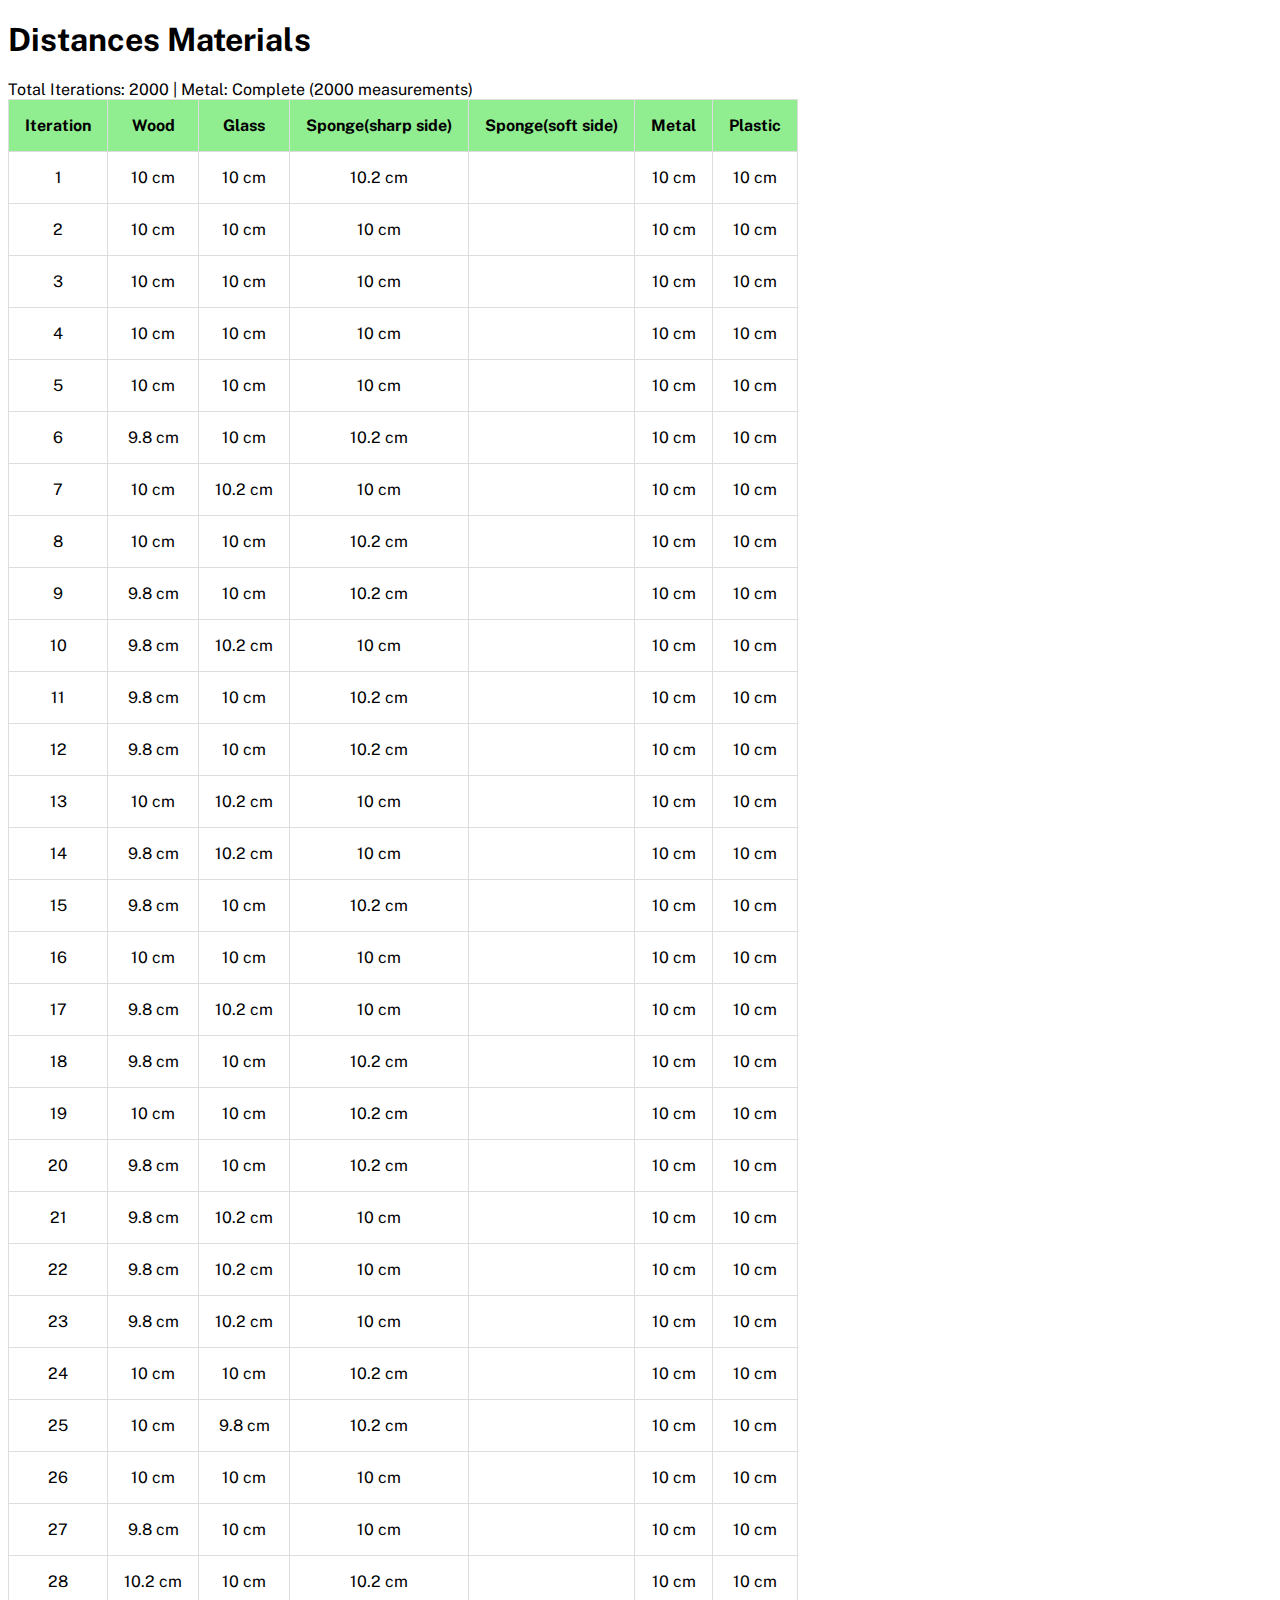
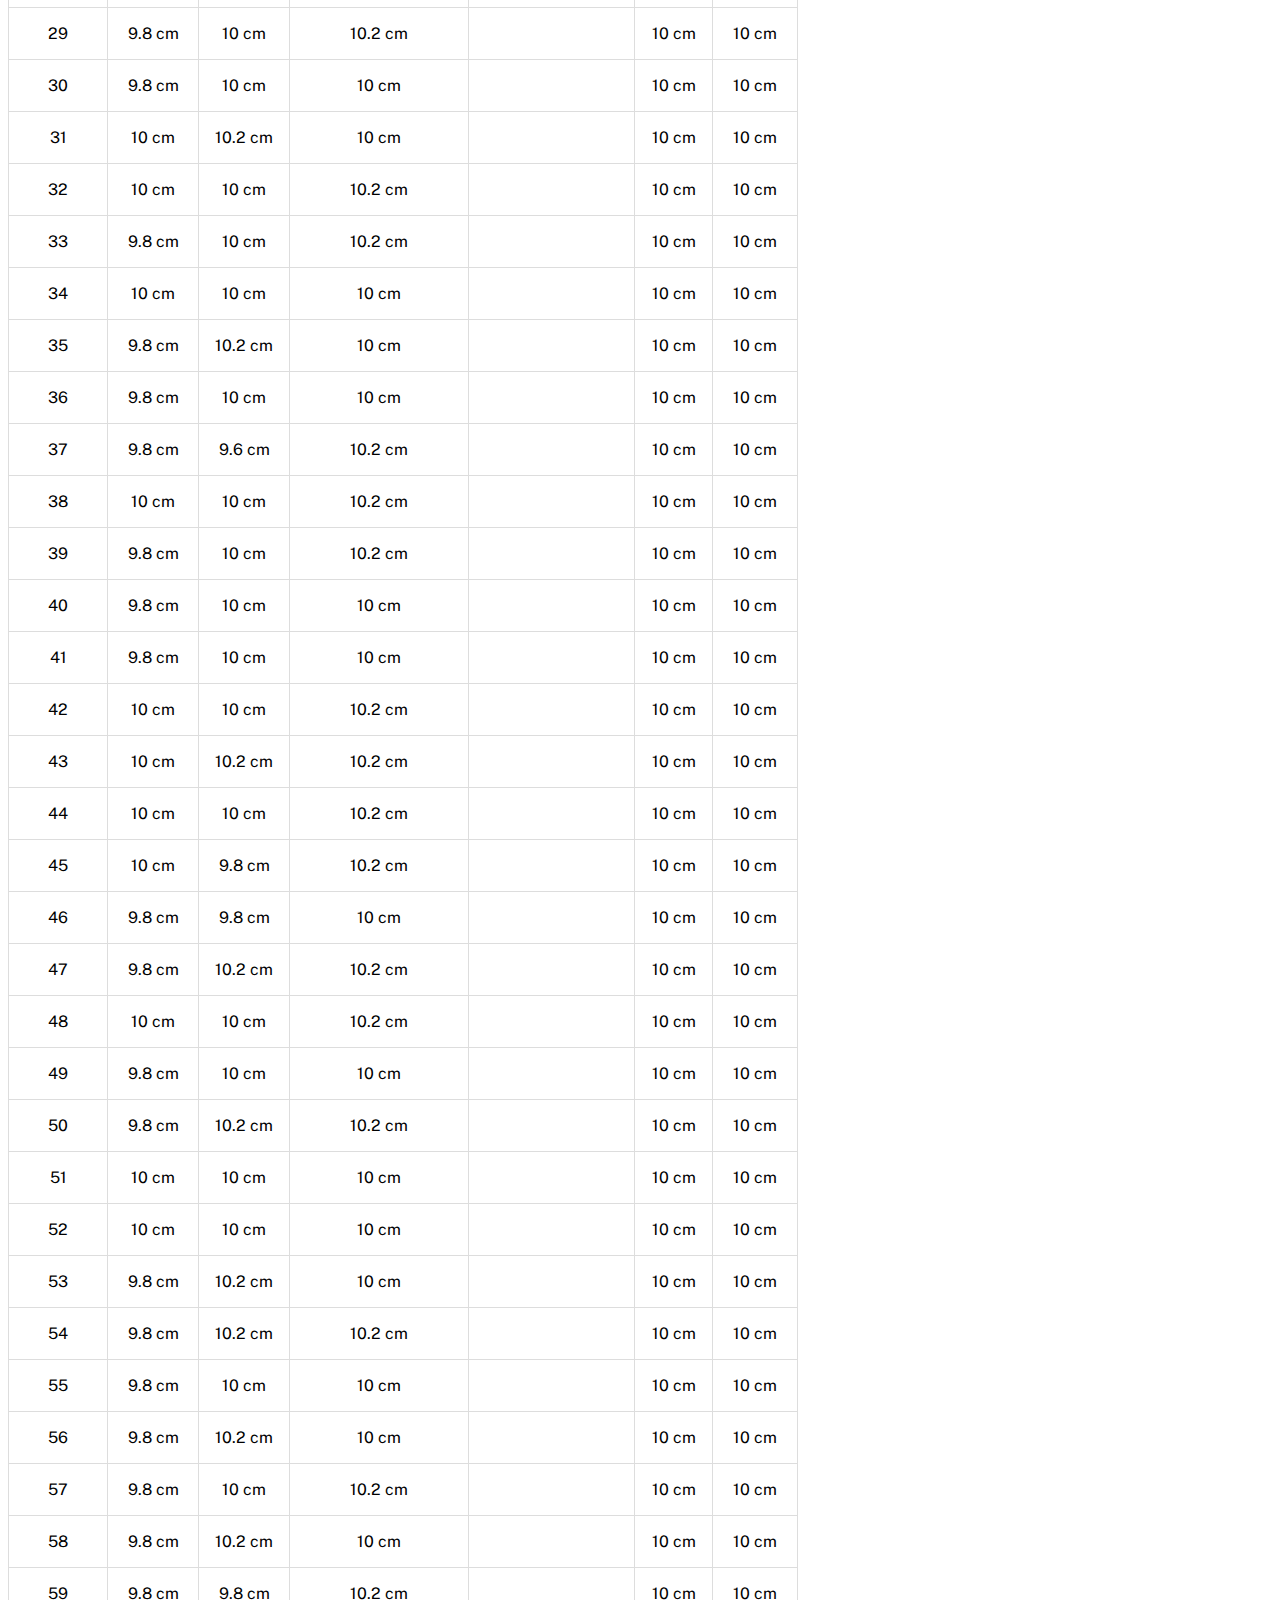
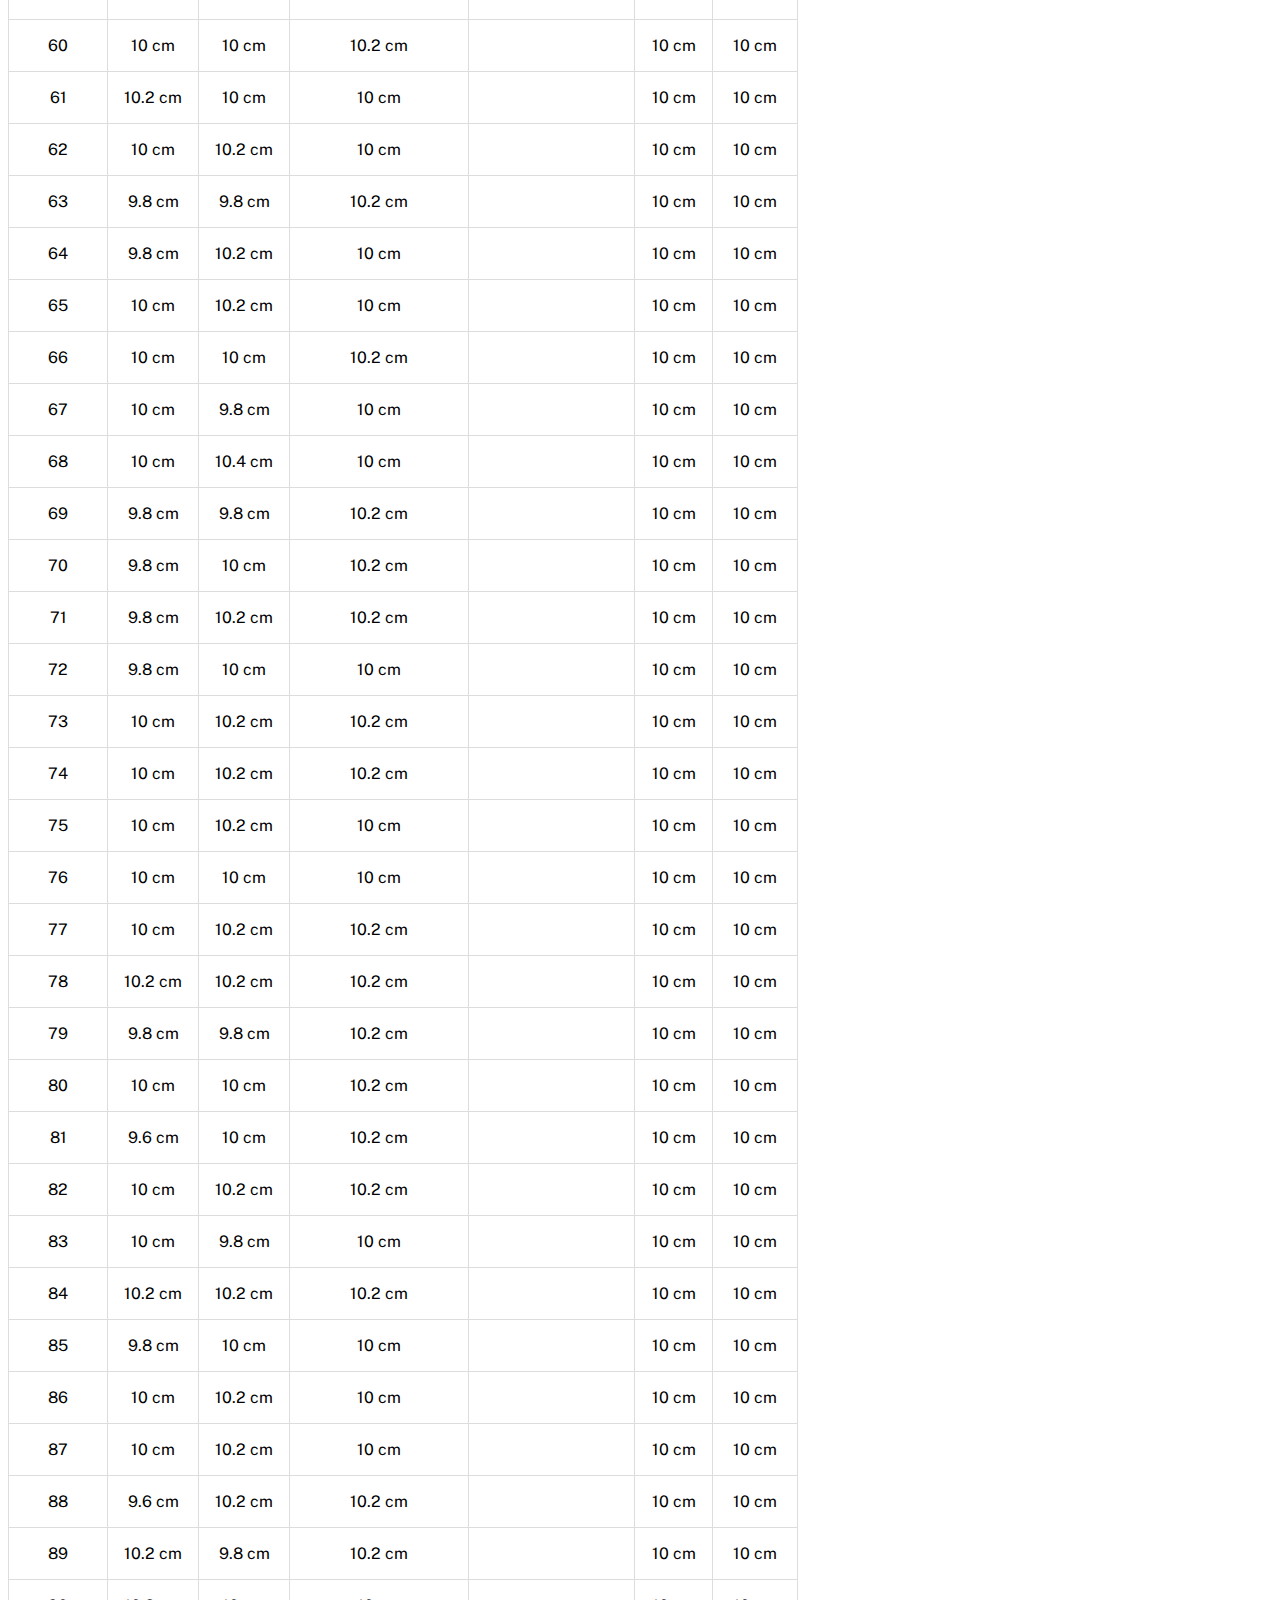
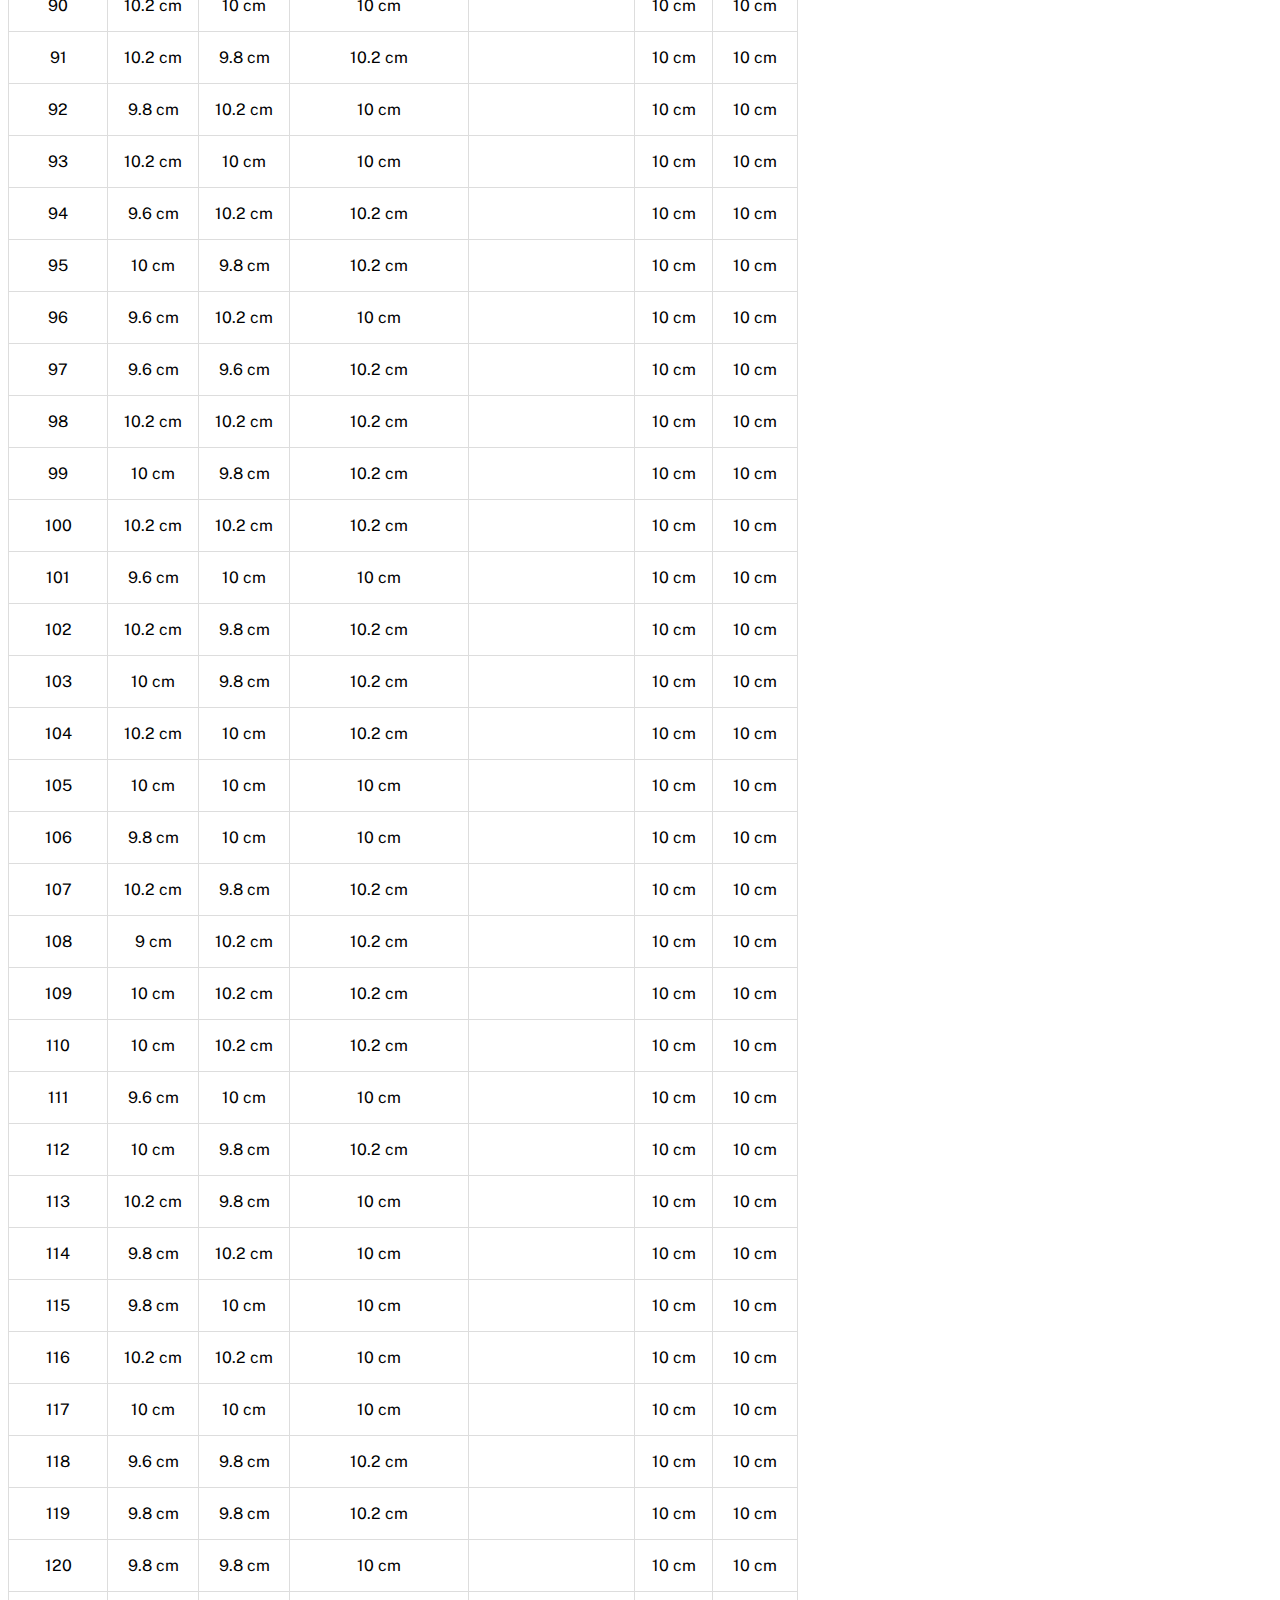
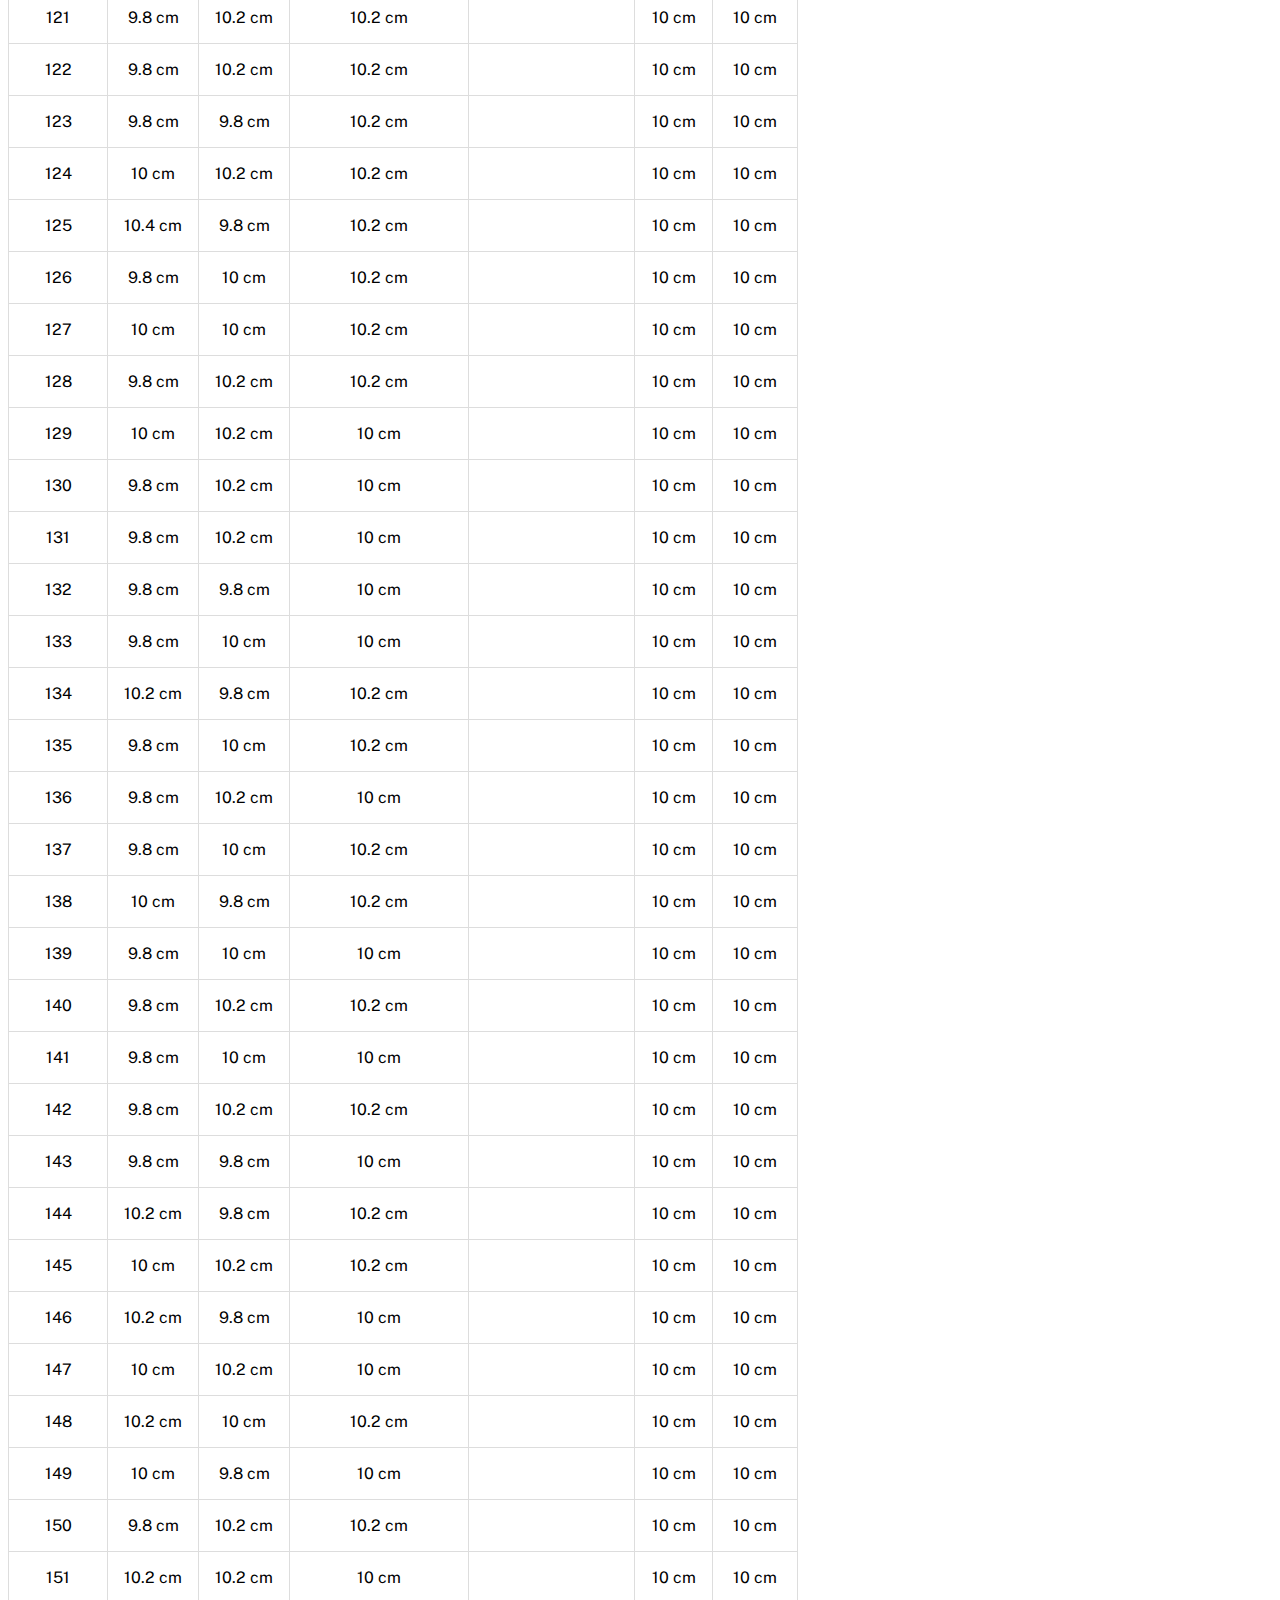
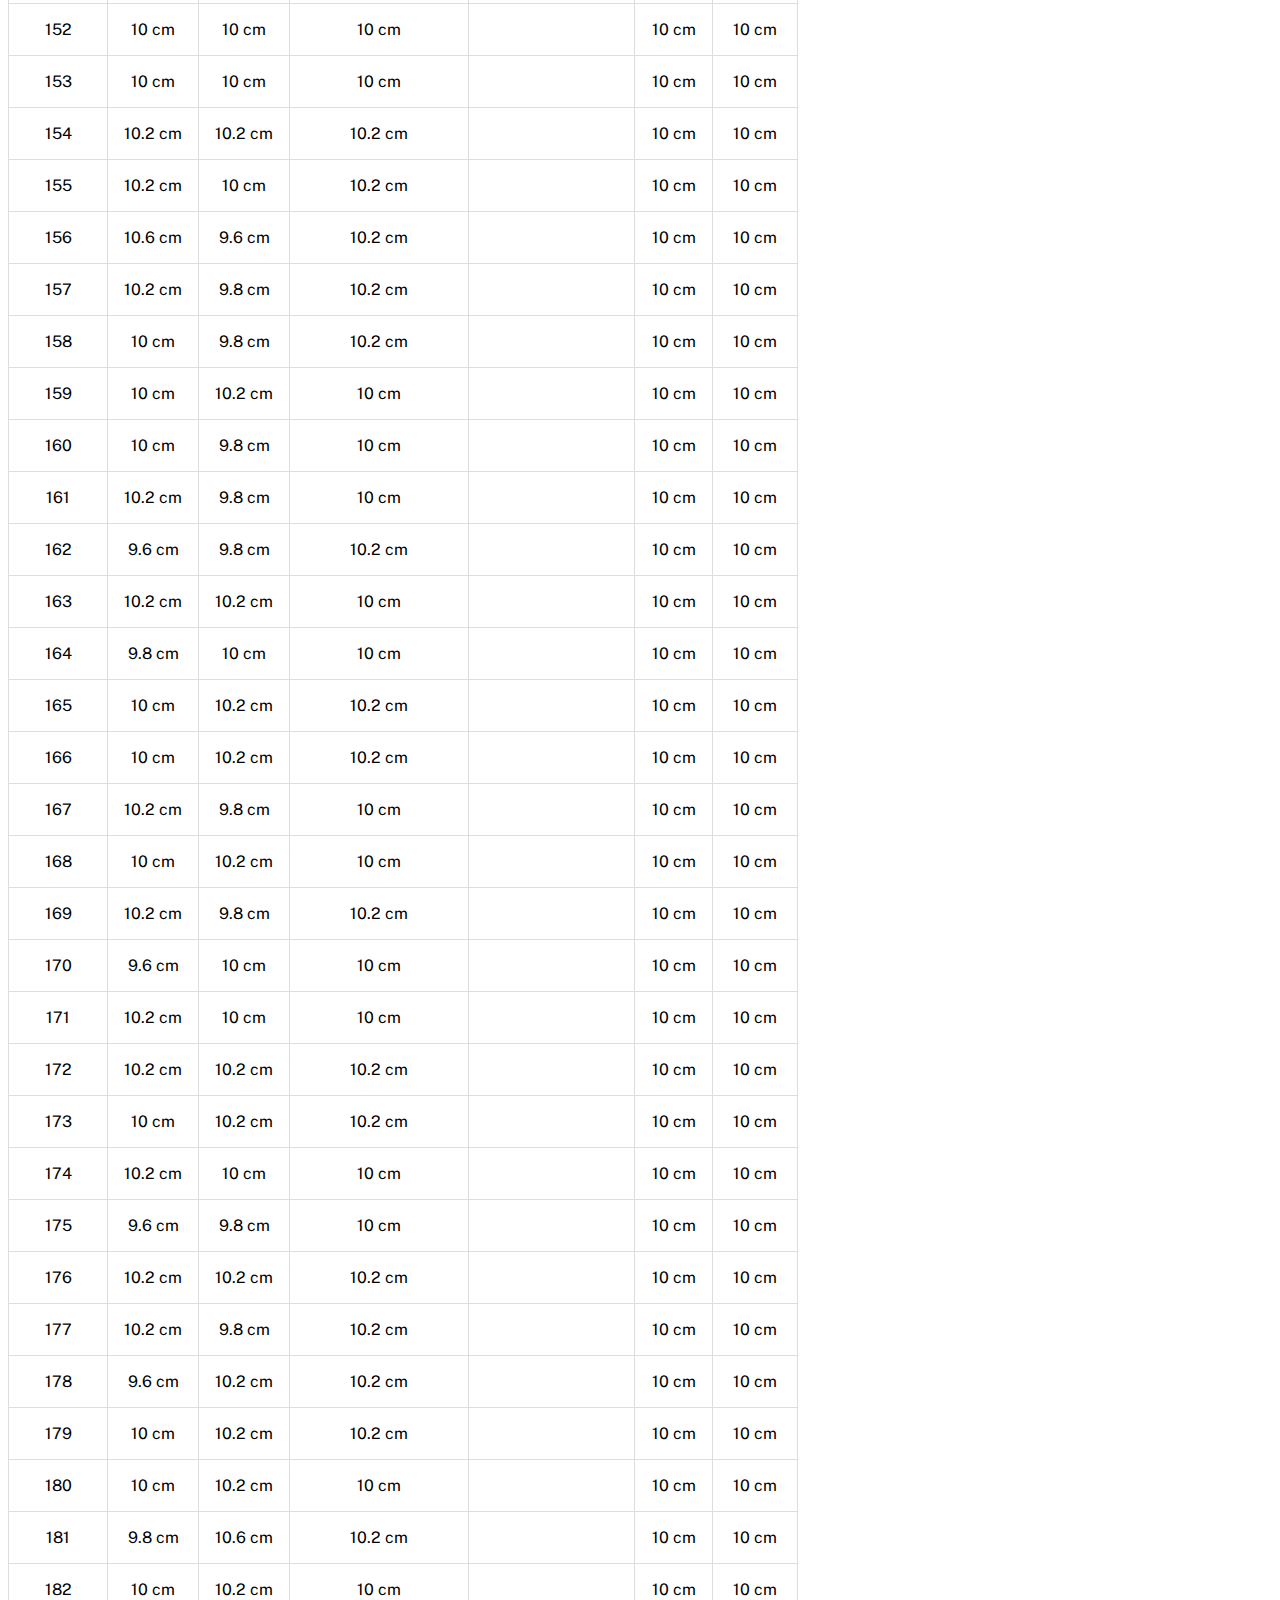
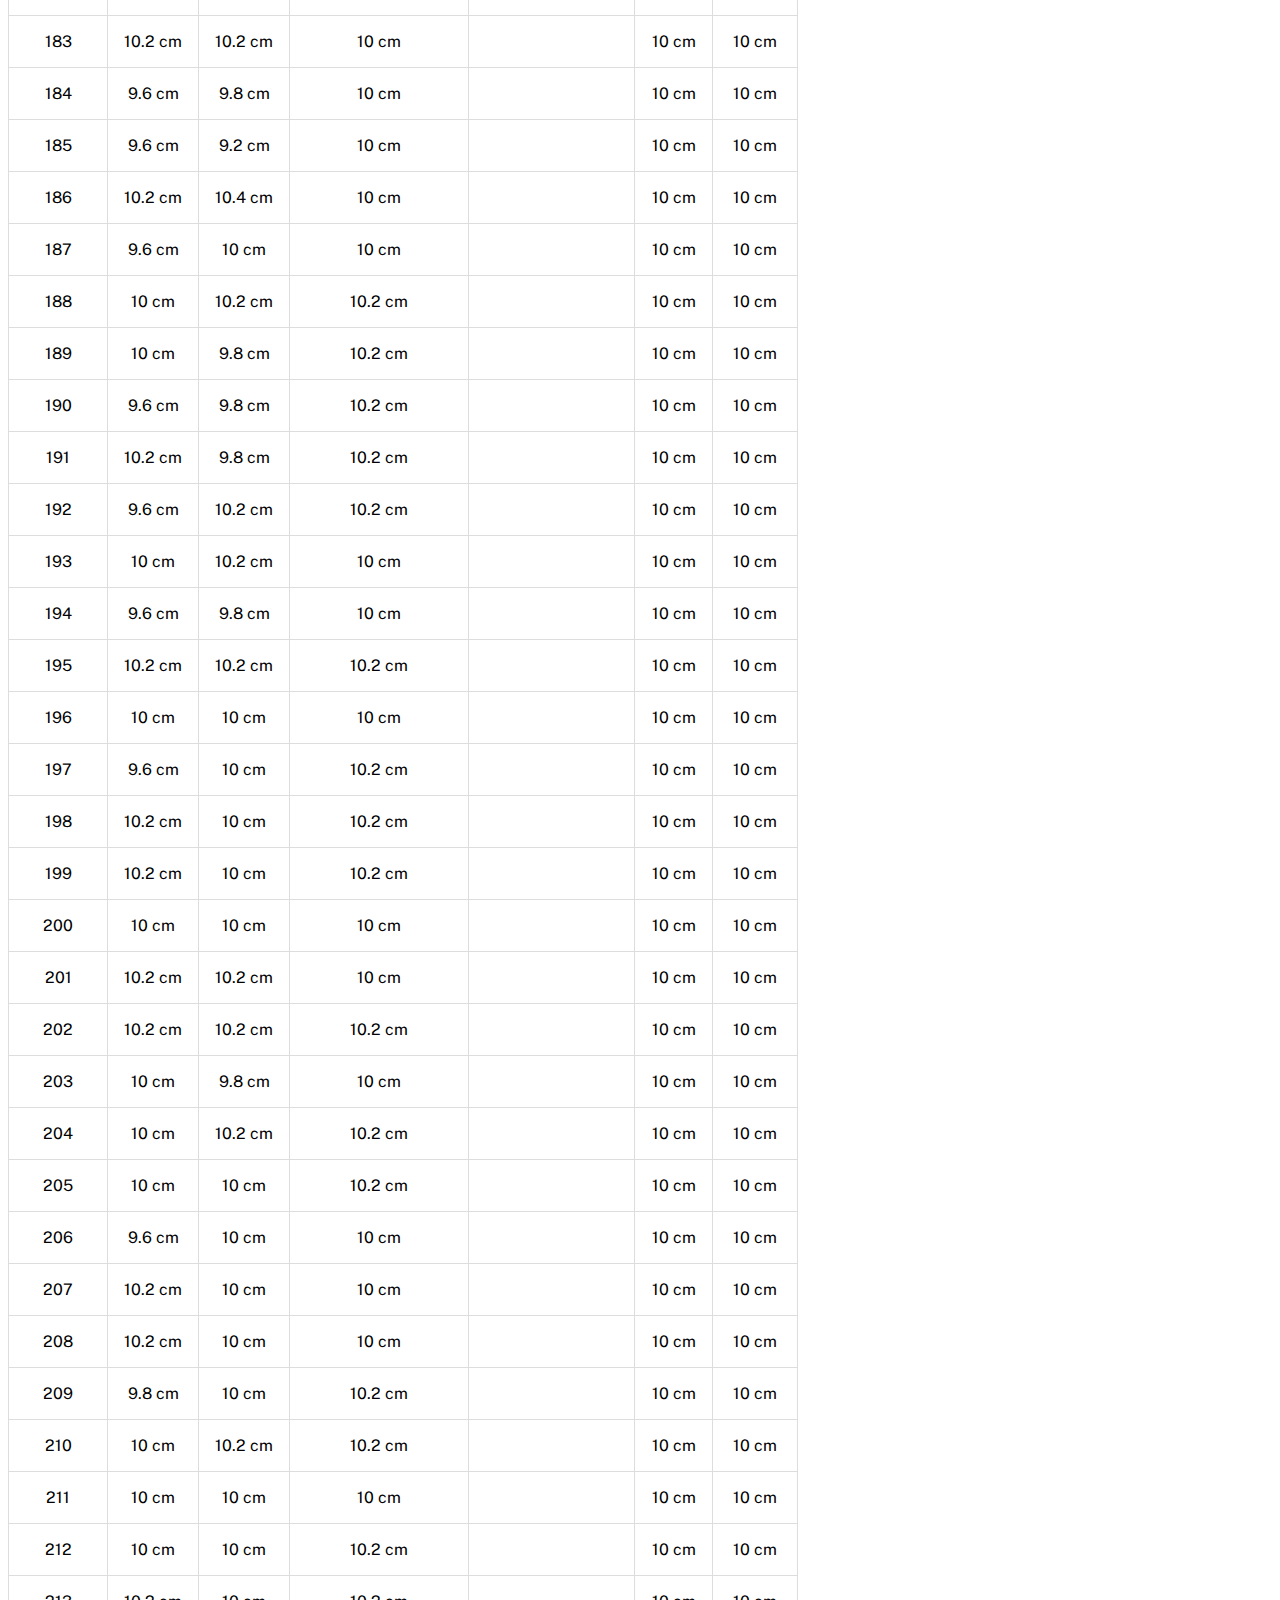
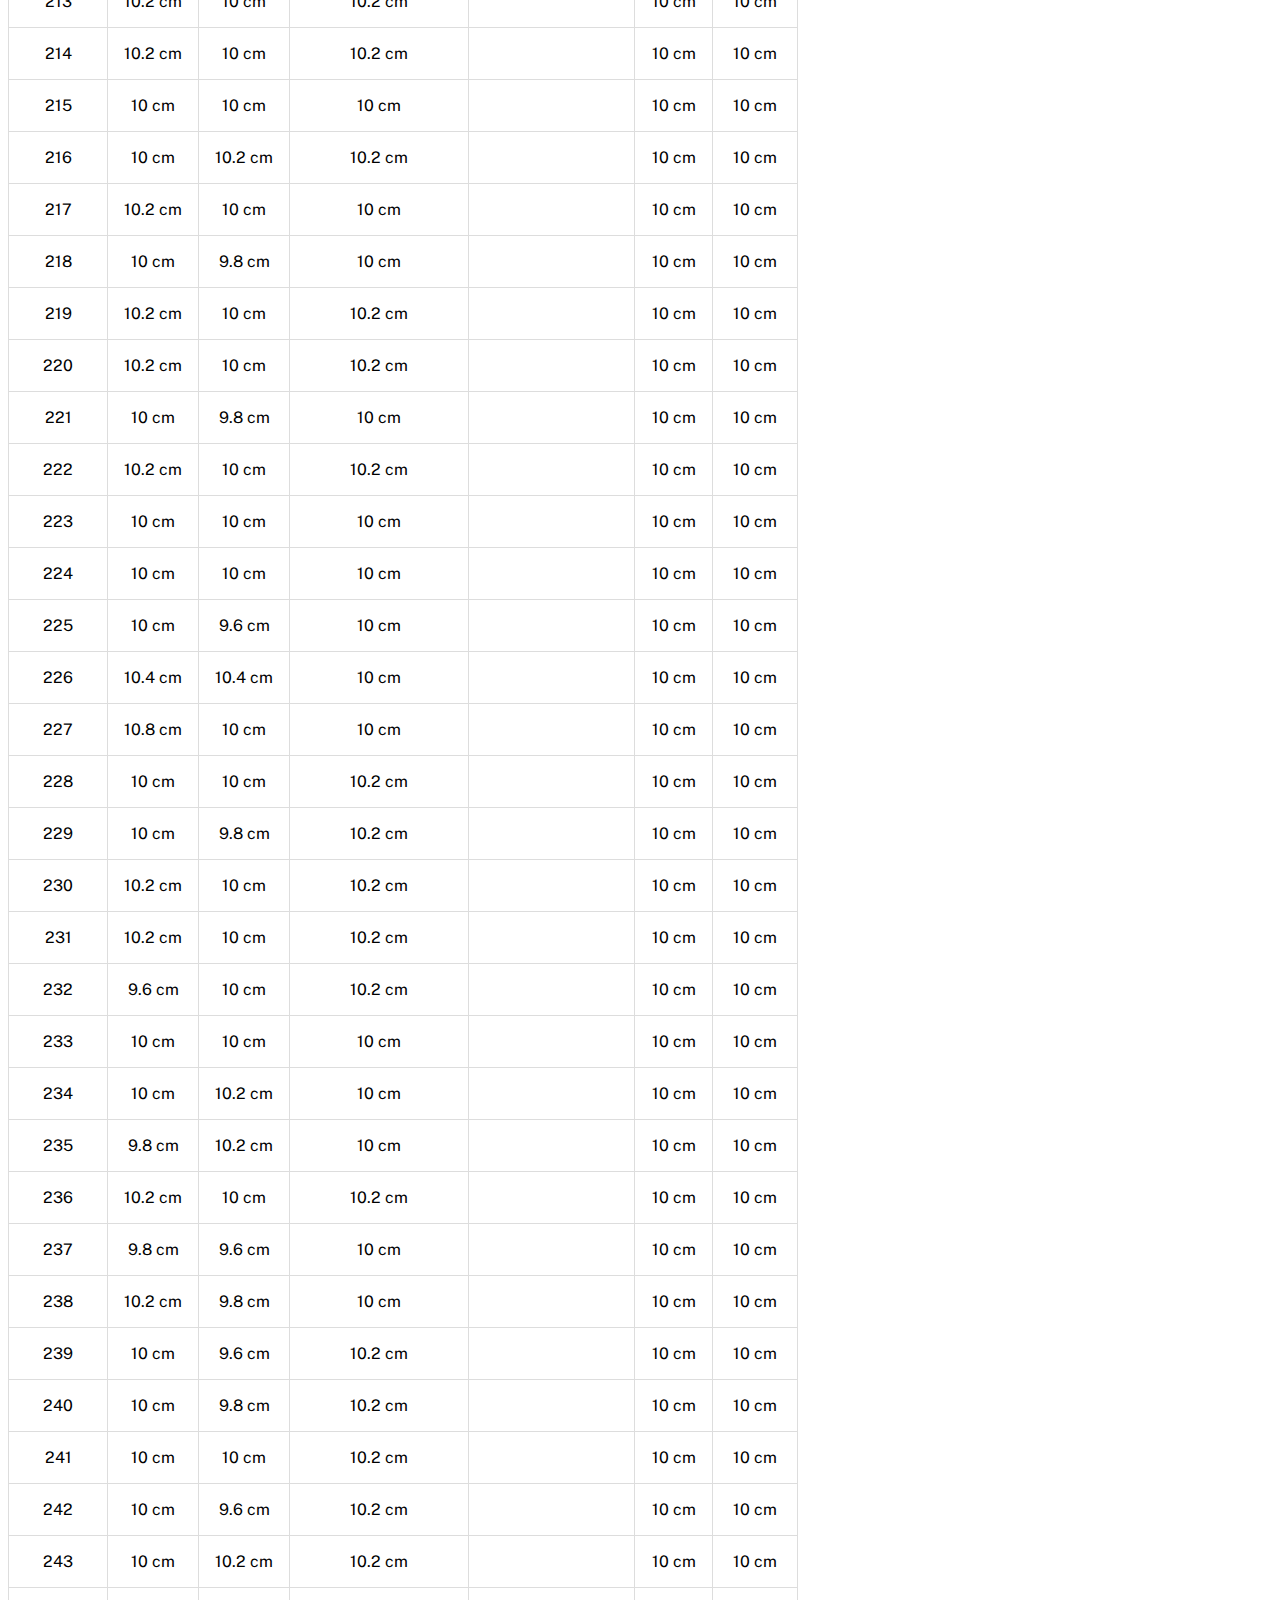
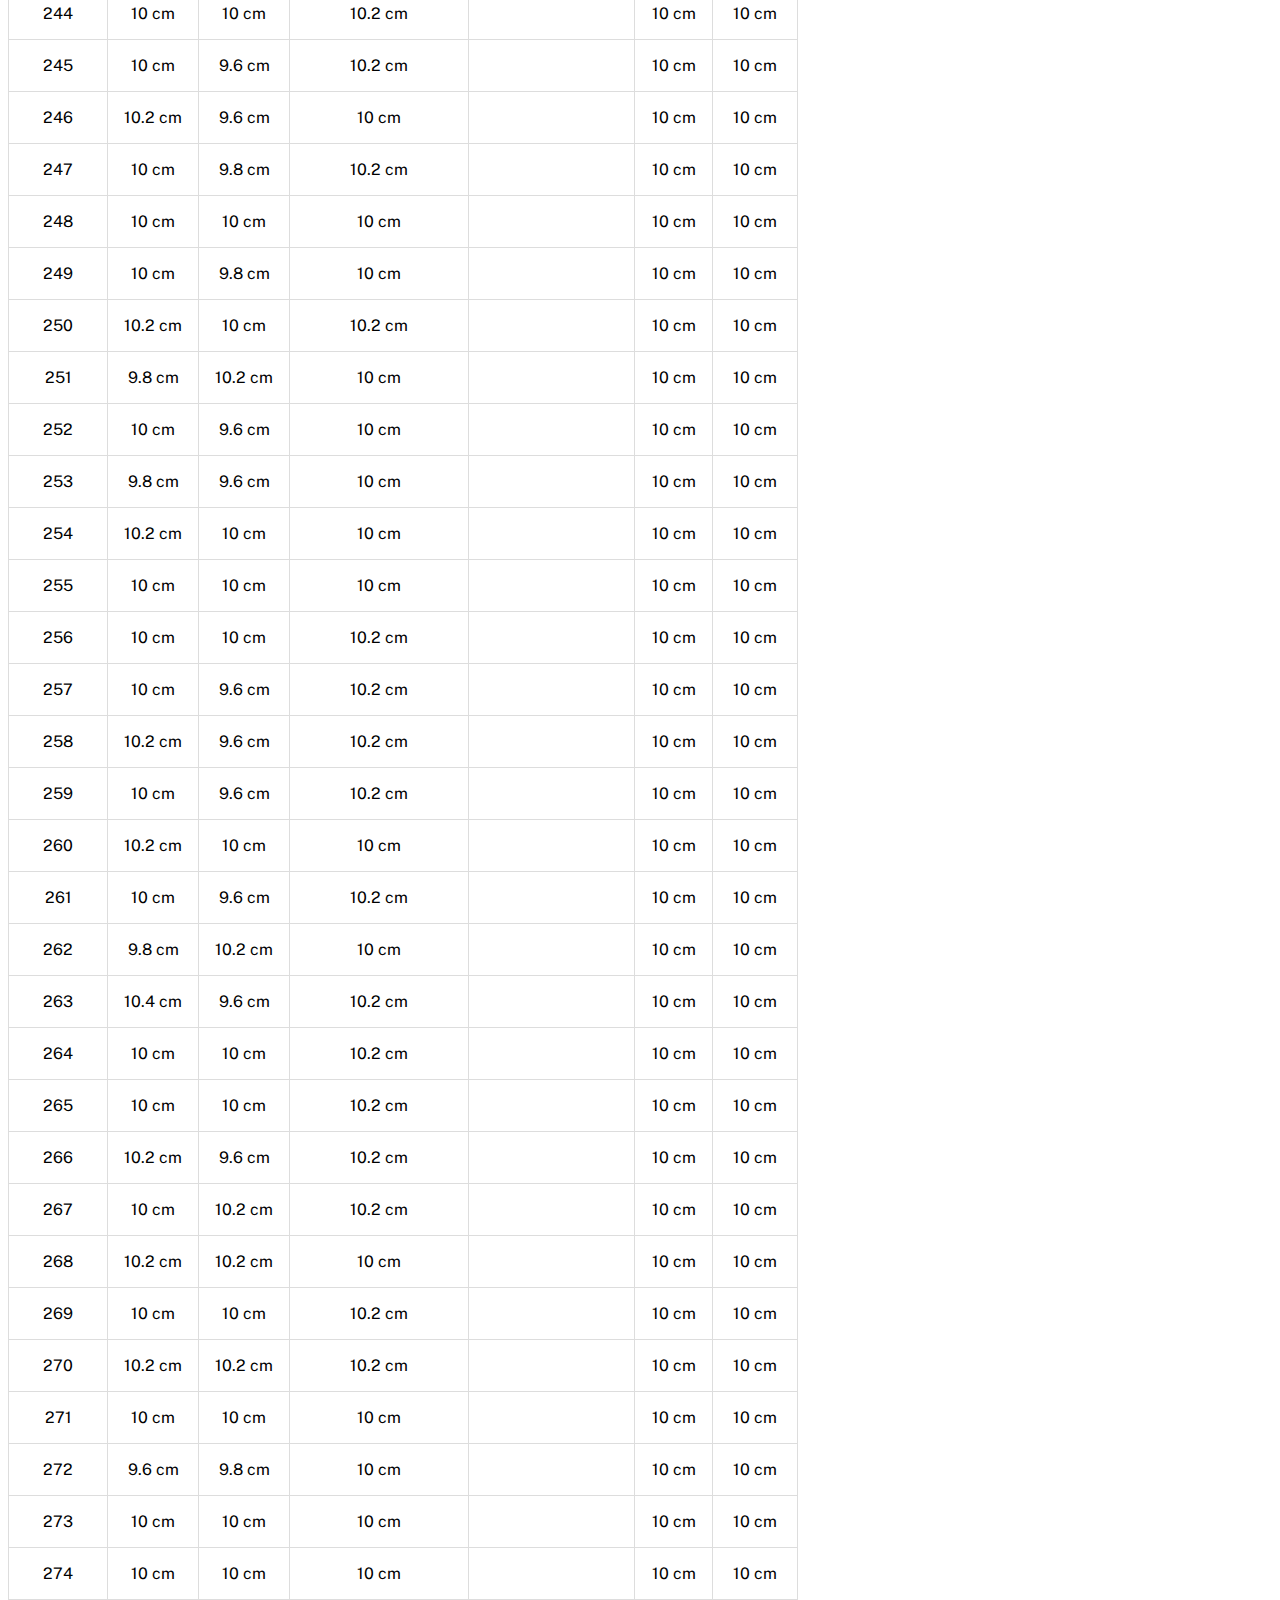
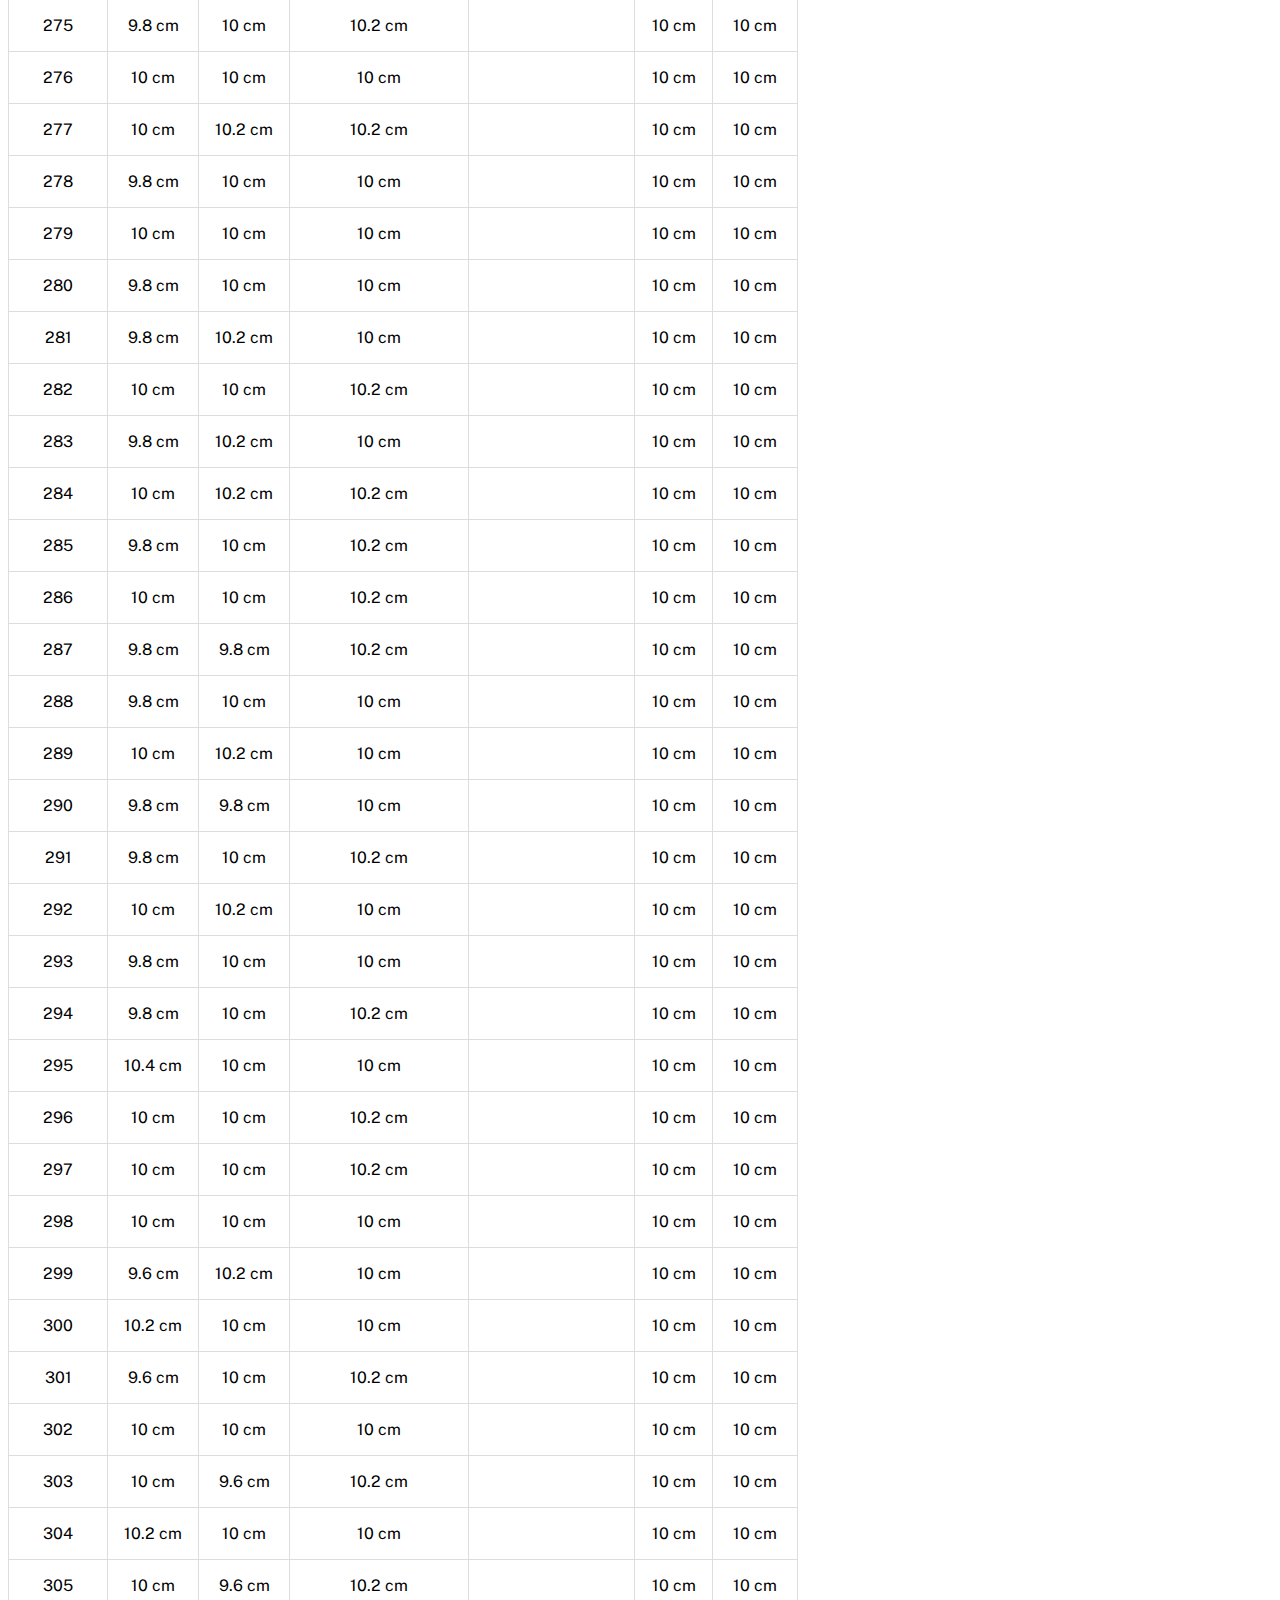
<file: data.html>
<!DOCTYPE html>
<html lang="en">
<head>
    <meta charset="UTF-8">
    <meta name="viewport" content="width=device-width, initial-scale=1.0">
    <title>Distance Measurements</title>
    <link rel="stylesheet" href="styles.css">
</head>
<body>
    <h1>Distances Materials</h1>
    <div class="info">Total Iterations: 2000 | Metal: Complete (2000 measurements)</div>
    <table>
        <thead>
            <tr>
                <th>Iteration</th>
                <th>Wood</th>
                <th>Glass</th>
                <th>Sponge(sharp side)</th>
                <th>Sponge(soft side)</th>
                <th>Metal</th>
                <th>Plastic</th>
            </tr>
        </thead>
        <tbody id="tableBody">
        </tbody>
    </table>
    <script src="JavaScript.js"></script>
</body>
</html>
</file>
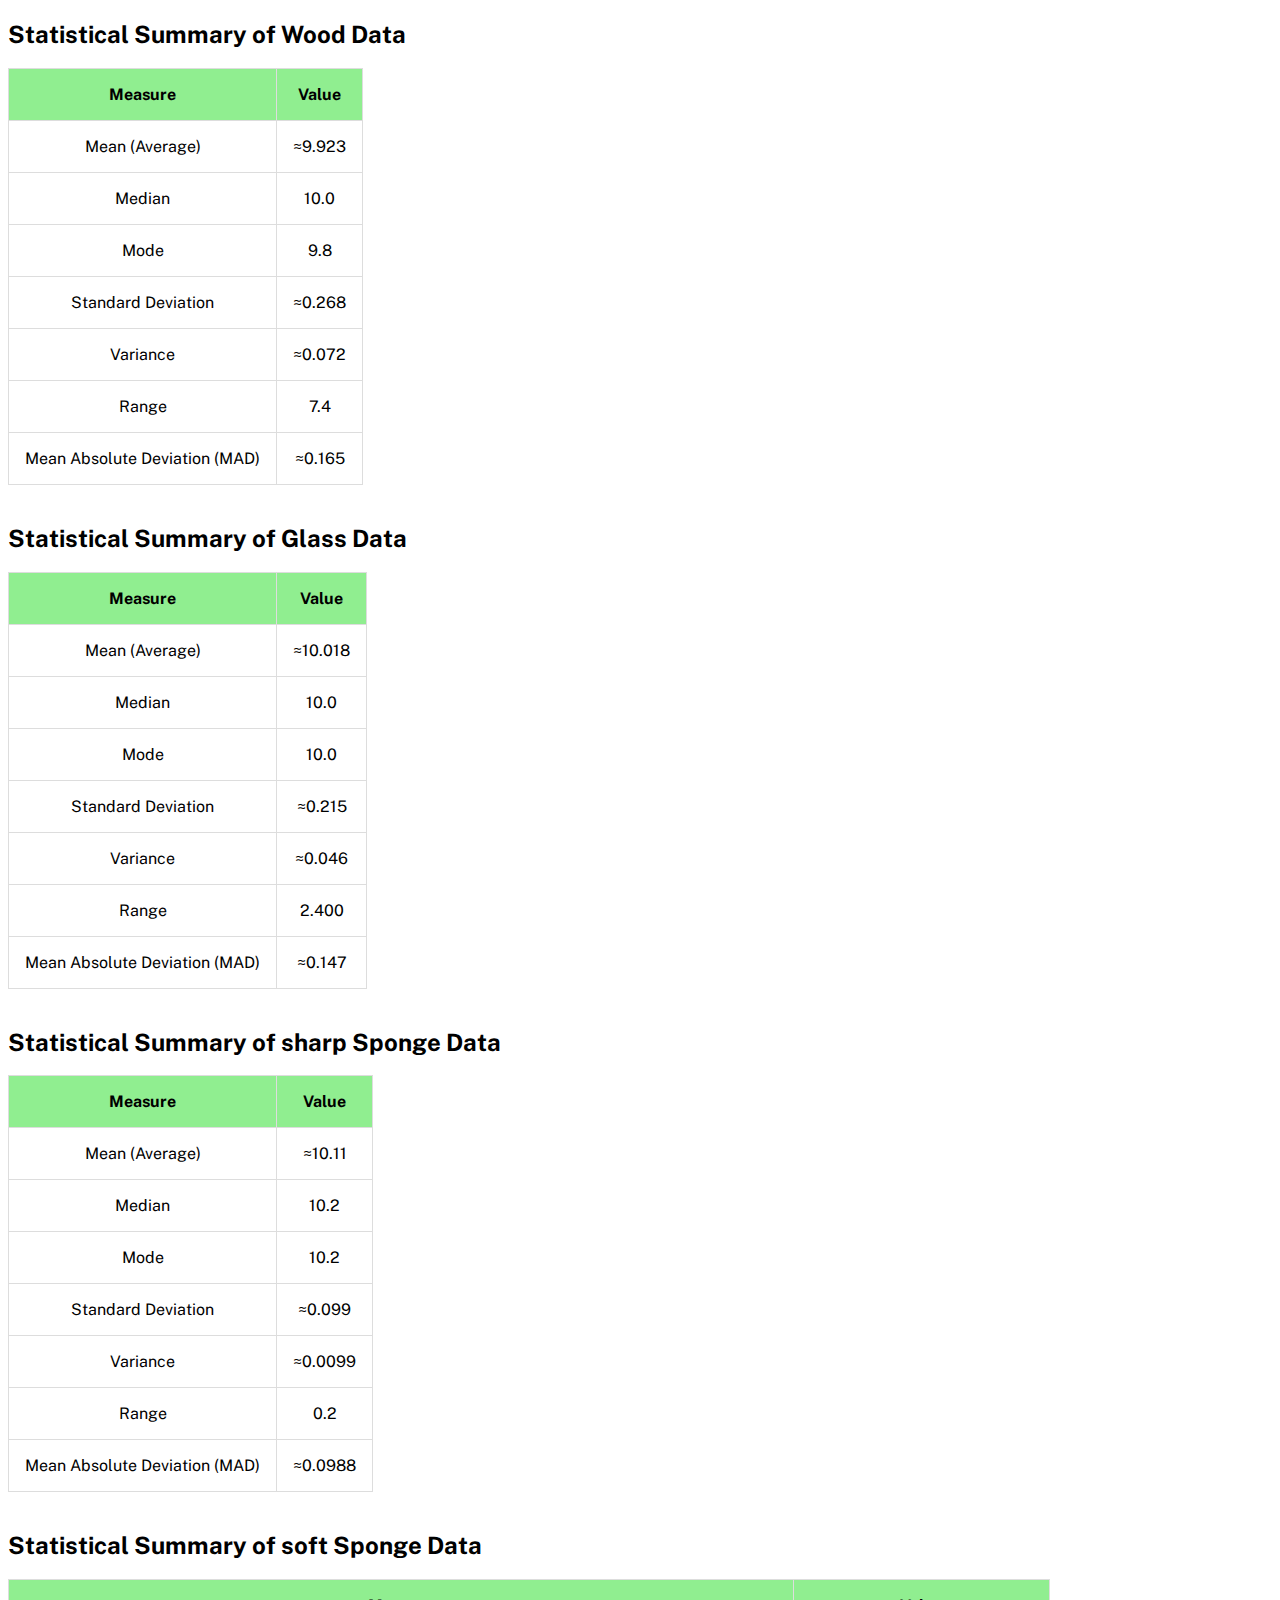
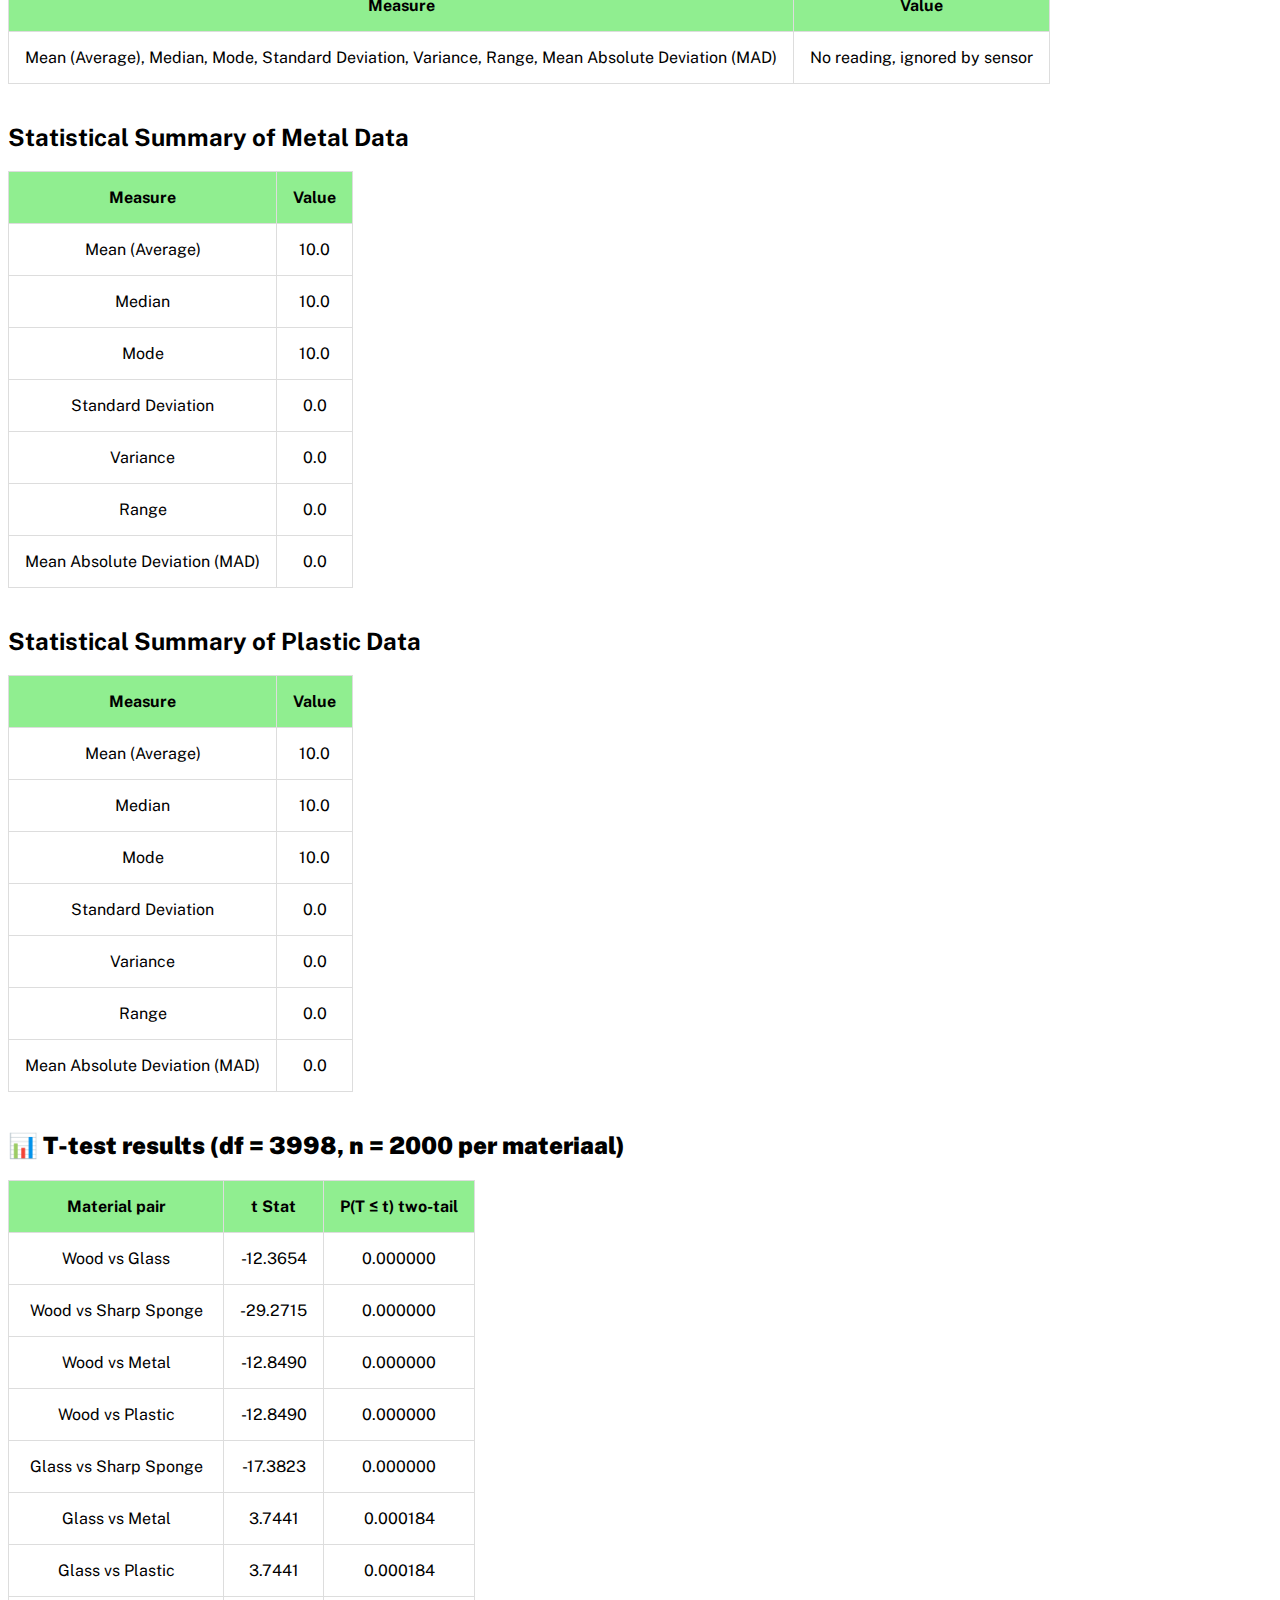
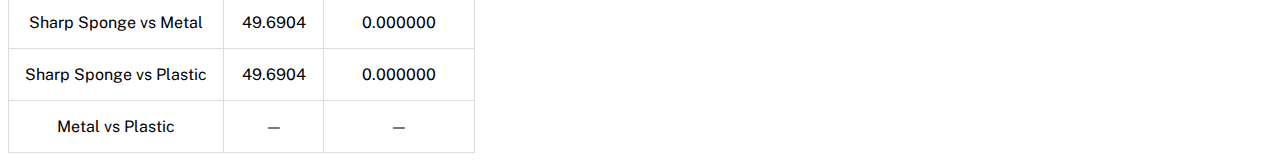
<file: results.html>
<!DOCTYPE html>
<html>
<head>
    <meta charset="UTF-8">
    <meta name="viewport" content="width=device-width, initial-scale=1.0">
    <title>Statistical Summary of Wood Data</title>
    <link rel="stylesheet" href="styles.css">
</head>
<body>
    <h2>Statistical Summary of Wood Data</h2>
    <table>
        <thead>
            <tr>
                <th>Measure</th>
                <th>Value</th>
            </tr>
        </thead>
        <tbody>
            <tr>
                <td>Mean (Average)</td>
                <td>&asymp;9.923</td>
            </tr>
            <tr>
                <td>Median</td>
                <td>10.0</td>
            </tr>
            <tr>
                <td>Mode</td>
                <td>9.8</td>
            </tr>
            <tr>
                <td>Standard Deviation</td>
                <td>&asymp;0.268</td>
            </tr>
            <tr>
                <td>Variance</td>
                <td>&asymp;0.072</td>
            </tr>
            <tr>
                <td>Range</td>
                <td>7.4</td>
            </tr>
            <tr>
                <td>Mean Absolute Deviation (MAD)</td>
                <td>&asymp;0.165</td>
            </tr>
        </tbody>
    </table>
<br>
<h2>Statistical Summary of Glass Data</h2>
       <table>
        <thead>
            <tr>
                <th>Measure</th>
                <th>Value</th>
            </tr>
        </thead>
        <tbody>
            <tr>
                <td>Mean (Average)</td>
                <td>&asymp;10.018</td>
            </tr>
            <tr>
                <td>Median</td>
                <td>10.0</td>
            </tr>
            <tr>
                <td>Mode</td>
                <td>10.0</td>
            </tr>
            <tr>
                <td>Standard Deviation</td>
                <td>&asymp;0.215</td>
            </tr>
            <tr>
                <td>Variance</td>
                <td>&asymp;0.046</td>
            </tr>
            <tr>
                <td>Range</td>
                <td>2.400</td>
            </tr>
            <tr>
                <td>Mean Absolute Deviation (MAD)</td>
                <td>&asymp;0.147</td>
            </tr>
        </tbody>
    </table>
<br>
<h2>Statistical Summary of sharp Sponge Data</h2>
    <table>
        <thead>
            <tr>
                <th>Measure</th>
                <th>Value</th>
            </tr>
        </thead>
        <tbody>
            <tr>
                <td>Mean (Average)</td>
                <td>&asymp;10.11</td>
            </tr>
            <tr>
                <td>Median</td>
                <td>10.2</td>
            </tr>
            <tr>
                <td>Mode</td>
                <td>10.2</td>
            </tr>
            <tr>
                <td>Standard Deviation</td>
                <td>&asymp;0.099</td>
            </tr>
            <tr>
                <td>Variance</td>
                <td>&asymp;0.0099</td>
            </tr>
            <tr>
                <td>Range</td>
                <td>0.2</td>
            </tr>
            <tr>
                <td>Mean Absolute Deviation (MAD)</td>
                <td>&asymp;0.0988</td>
            </tr>
        </tbody>
    </table>
<br>
<h2>Statistical Summary of soft Sponge Data</h2>
    <table>
        <thead>
            <tr>
                <th>Measure</th>
                <th>Value</th>
            </tr>
        </thead>
        <tbody>
            <tr>
                <td>Mean (Average), Median, Mode, Standard Deviation, Variance, Range, Mean Absolute Deviation (MAD)</td>
                <td>No reading, ignored by sensor</td>
            </tr>
        </tbody>
    </table>

<br>
<h2>Statistical Summary of Metal Data</h2>
    <table>
        <thead>
            <tr>
                <th>Measure</th>
                <th>Value</th>
            </tr>
        </thead>
        <tbody>
            <tr>
                <td>Mean (Average)</td>
                <td>10.0</td>
            </tr>
            <tr>
                <td>Median</td>
                <td>10.0</td>
            </tr>
            <tr>
                <td>Mode</td>
                <td>10.0</td>
            </tr>
            <tr>
                <td>Standard Deviation</td>
                <td>0.0</td>
            </tr>
            <tr>
                <td>Variance</td>
                <td>0.0</td>
            </tr>
            <tr>
                <td>Range</td>
                <td>0.0</td>
            </tr>
            <tr>
                <td>Mean Absolute Deviation (MAD)</td>
                <td>0.0</td>
            </tr>
        </tbody>
    </table>

<br>
<h2>Statistical Summary of Plastic Data</h2>
    <table>
        <thead>
            <tr>
                <th>Measure</th>
                <th>Value</th>
            </tr>
        </thead>
        <tbody>
            <tr>
                <td>Mean (Average)</td>
                <td>10.0</td>
            </tr>
            <tr>
                <td>Median</td>
                <td>10.0</td>
            </tr>
            <tr>
                <td>Mode</td>
                <td>10.0</td>
            </tr>
            <tr>
                <td>Standard Deviation</td>
                <td>0.0</td>
            </tr>
            <tr>
                <td>Variance</td>
                <td>0.0</td>
            </tr>
            <tr>
                <td>Range</td>
                <td>0.0</td>
            </tr>
            <tr>
                <td>Mean Absolute Deviation (MAD)</td>
                <td>0.0</td>
            </tr>
        </tbody>
    </table>
<br>
<h2><strong>📊 T-test results (df = 3998, n = 2000 per materiaal)</strong></h2>
 <table>
  <thead>
    <tr>
      <th>Material pair</th>
      <th>t Stat</th>
      <th>P(T ≤ t) two-tail</th>
    </tr>
  </thead>
  <tbody>
    <tr><td>Wood vs Glass</td><td>-12.3654</td><td>0.000000</td></tr>
    <tr><td>Wood vs Sharp Sponge</td><td>-29.2715</td><td>0.000000</td></tr>
    <tr><td>Wood vs Metal</td><td>-12.8490</td><td>0.000000</td></tr>
    <tr><td>Wood vs Plastic</td><td>-12.8490</td><td>0.000000</td></tr>
    <tr><td>Glass vs Sharp Sponge</td><td>-17.3823</td><td>0.000000</td></tr>
    <tr><td>Glass vs Metal</td><td>3.7441</td><td>0.000184</td></tr>
    <tr><td>Glass vs Plastic</td><td>3.7441</td><td>0.000184</td></tr>
    <tr><td>Sharp Sponge vs Metal</td><td>49.6904</td><td>0.000000</td></tr>
    <tr><td>Sharp Sponge vs Plastic</td><td>49.6904</td><td>0.000000</td></tr>
    <tr><td>Metal vs Plastic</td><td>—</td><td>—</td></tr>
  </tbody>
</table>

</body>
</html>
</file>
<file: styles.css>
@font-face {
    font-family: 'Public Sans';
    src: url(PublicSans-VariableFont_wght.ttf);
}

body {
    font-family: 'Public Sans';
}

table {
    border-collapse: collapse;
    border: 1px solid #000;

}

table th {
    color: #000;
    background: lightgreen;
    position: sticky;
    top: 0;
}

table td,
table th {
    border: 1px solid #ddd;
    text-align: center;
    padding: 1rem;
}
</file>
